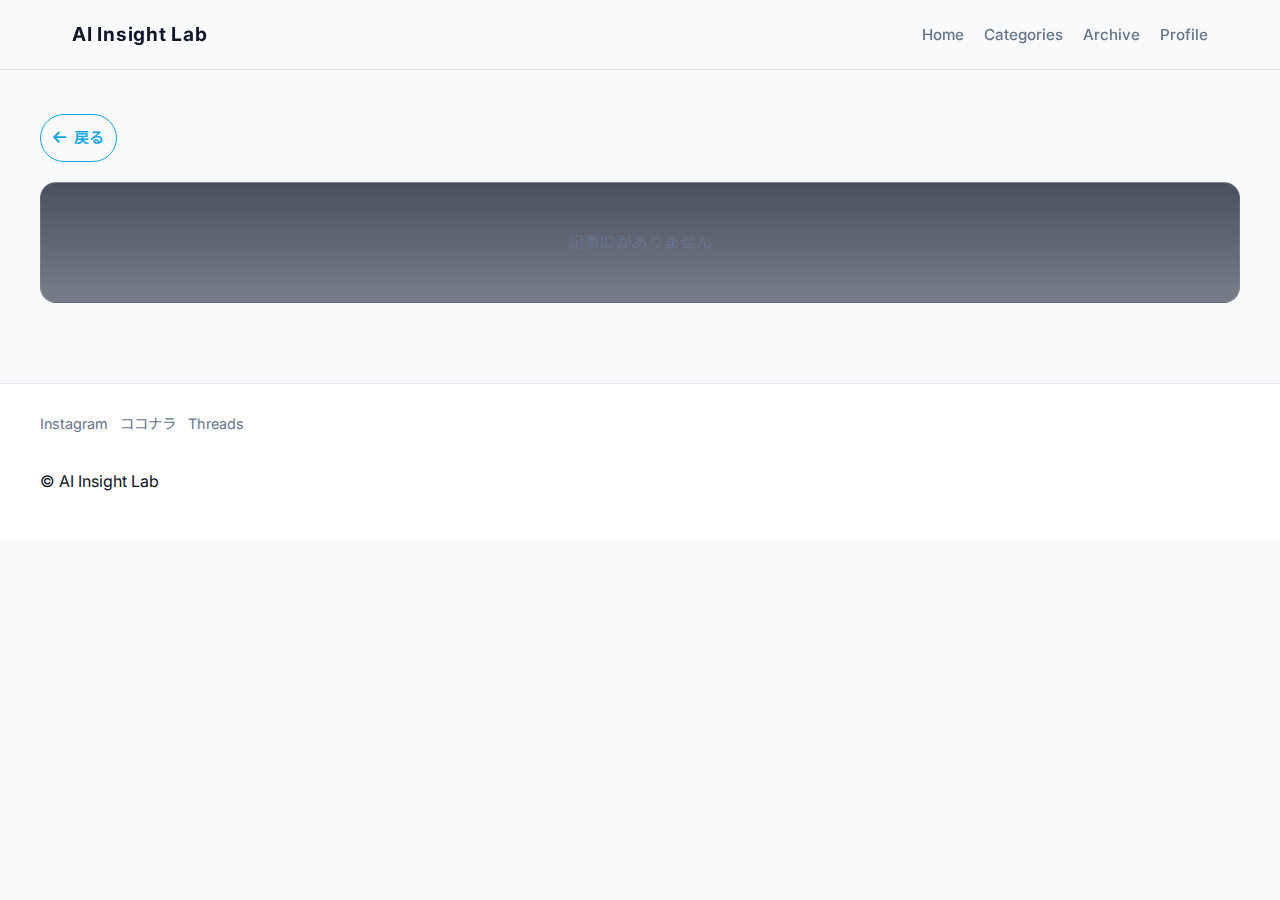
<file: post.html>
<!doctype html>
<html lang="ja">
<head>
  <meta charset="utf-8" />
  <meta name="viewport" content="width=device-width,initial-scale=1" />
  <title>記事 | AI Insight Lab</title>

  <link rel="preconnect" href="https://fonts.googleapis.com" />
  <link rel="preconnect" href="https://fonts.gstatic.com" crossorigin />
  <link
    href="https://fonts.googleapis.com/css2?family=Inter:wght@400;500;600;700&family=Noto+Sans+JP:wght@400;500;700&display=swap"
    rel="stylesheet"
  />
  <link
    rel="stylesheet"
    href="https://cdn.jsdelivr.net/npm/@fortawesome/fontawesome-free@6.5.2/css/all.min.css"
  />
  <link rel="stylesheet" href="/style.css">

  <!-- 記事本文だけ、追加の見た目を整える（Genspark風） -->
  <style>
    .post-wrap { display: grid; gap: 16px; }
    .post-topbar { display:flex; align-items:center; gap:12px; color: var(--muted, #64748b); }
    .post-topbar a { text-decoration:none; }
    .post-hero {
      padding: 18px 18px;
      border-radius: 16px;
      border: 1px solid rgba(148,163,184,.25);
      background: linear-gradient(180deg, rgba(15,23,42,.75), rgba(15,23,42,.55));
    }
    .post-title { margin: 0; font-size: 24px; letter-spacing: .2px; }
    .post-meta { margin-top: 10px; display:flex; gap:12px; flex-wrap:wrap; color:#94a3b8; font-size: 13px; }
    .post-eyecatch { width:100%; border-radius: 14px; margin-top: 14px; border:1px solid rgba(148,163,184,.25); overflow:hidden; }
    .post-eyecatch img { width:100%; display:block; }
    .post-prose {
      padding: 18px;
      border-radius: 16px;
      border: 1px solid rgba(148,163,184,.25);
      background: rgba(2,6,23,.35);
      line-height: 1.9;
    }
    .post-prose h2 { margin: 18px 0 10px; font-size: 20px; }
    .post-prose h3 { margin: 16px 0 8px; font-size: 16px; color:#e2e8f0; }
    .post-prose p { margin: 10px 0; color:#e2e8f0; }
    .post-prose a { color: #38bdf8; text-decoration: none; }
    .post-prose a:hover { text-decoration: underline; }
    .post-prose ul { margin: 10px 0 10px 22px; }
    .post-prose li { margin: 6px 0; }
    .post-prose hr { border: 0; height: 1px; background: rgba(148,163,184,.25); margin: 18px 0; }
    .post-prose blockquote {
      margin: 14px 0;
      padding: 12px 14px;
      border-left: 3px solid rgba(56,189,248,.8);
      background: rgba(56,189,248,.12);
      border-radius: 12px;
      color:#e2e8f0;
    }
  </style>
</head>

<body>
  <header>
    <div class="header-inner">
      <a class="logo" href="index.html">AI Insight Lab</a>
      <nav aria-label="メインナビゲーション">
        <ul class="nav-links">
          <li><a href="index.html">Home</a></li>
          <li><a href="categories.html">Categories</a></li>
          <li><a href="archive.html">Archive</a></li>
          <li><a href="profile.html">Profile</a></li>
        </ul>
      </nav>
      <button class="menu-toggle" aria-label="メニューを開閉" aria-expanded="false">
        <i class="fa-solid fa-bars"></i>
      </button>
    </div>
    <div class="mobile-nav" aria-label="モバイルナビゲーション">
      <a href="index.html">Home</a>
      <a href="categories.html">Categories</a>
      <a href="archive.html">Archive</a>
      <a href="profile.html">Profile</a>
    </div>
  </header>

  <main>
    <div class="container">
      <div class="post-wrap">
        <div class="post-topbar">
          <a class="button secondary" href="index.html" style="padding:10px 12px;">
            <i class="fa-solid fa-arrow-left"></i> 戻る
          </a>
          <span class="status-text" id="post-status"></span>
        </div>

        <article id="post" class="post-hero" aria-live="polite">
          <div class="status-text">
            <div class="loader" role="status" aria-label="読み込み中"></div>
          </div>
        </article>
      </div>
    </div>
  </main>

  <footer>
    <div class="footer-inner">
      <div class="footer-links">
        <a href="https://www.instagram.com/" target="_blank" rel="noopener">Instagram</a>
        <a href="https://coconala.com/" target="_blank" rel="noopener">ココナラ</a>
        <a href="https://www.threads.net/" target="_blank" rel="noopener">Threads</a>
      </div>
      <p class="footer-copy">&copy; <span data-current-year></span> AI Insight Lab</p>
    </div>
  </footer>
  <script>
    async function loadPost(id) {
      const r = await fetch("/api/posts", { cache: "no-store" });
      if (!r.ok) throw new Error("Failed to fetch /api/posts");
      const data = await r.json();
      const posts = data.posts || [];
      return posts.find(p => p.id === id) || null;
    }

    function escapeHtml(s) {
      return String(s ?? "")
        .replaceAll("&", "&amp;")
        .replaceAll("<", "&lt;")
        .replaceAll(">", "&gt;")
        .replaceAll('"', "&quot;")
        .replaceAll("'", "&#39;");
    }

    function fmtDate(iso) {
      try {
        return new Date(iso).toLocaleDateString("ja-JP");
      } catch {
        return iso || "";
      }
    }

    (async () => {
      const params = new URLSearchParams(location.search);
      const id = params.get("id");
      const el = document.getElementById("post");
      const status = document.getElementById("post-status");

      if (!id) {
        el.innerHTML = `<p class="status-text">記事IDがありません</p>`;
        return;
      }

      try {
        const p = await loadPost(id);
        if (!p) {
          el.innerHTML = `<p class="status-text">記事が見つかりません</p>`;
          return;
        }

        document.title = `${p.title || "記事"} | AI Insight Lab`;

        el.innerHTML = `
          <h1 class="post-title">${escapeHtml(p.title)}</h1>
          <div class="post-meta">
            <span><i class="fa-regular fa-calendar"></i> ${escapeHtml(fmtDate(p.publishedAt))}</span>
            ${p.categoryId ? `<span><i class="fa-solid fa-hashtag"></i> ${escapeHtml(p.categoryId)}</span>` : ""}
          </div>

          ${p.eyecatchUrl ? `
            <div class="post-eyecatch">
              <img src="${escapeHtml(p.eyecatchUrl)}" alt="" />
            </div>
          ` : ""}

          <div class="post-prose">
            ${p.content ? p.content : "<p>本文がまだ設定されていません</p>"}
          </div>
        `;

        if (status) status.textContent = "";
      } catch (e) {
        el.innerHTML = `<p class="status-text">読み込みに失敗しました</p>`;
        if (status) status.textContent = String(e);
      }
    })();
  </script>
</body>
</html>
</file>
<file: style.css>
:root {
  --color-bg: #f8fafc;
  --color-surface: #ffffff;
  --color-text: #0b1120;
  --color-muted: #64748b;
  --color-accent: #38bdf8;
  --color-accent-dark: #0ea5e9;
  --color-border: #e2e8f0;
  --color-header: #0f172a;
  --font-base: "Inter", "Noto Sans JP", sans-serif;
  --radius-md: 16px;
  --radius-sm: 10px;
  --shadow-sm: 0 10px 30px rgba(15, 23, 42, 0.08);
  --shadow-md: 0 20px 45px rgba(15, 23, 42, 0.12);
  --transition-base: all 0.3s ease;
  --max-width: 1200px;
}

* {
  box-sizing: border-box;
}

html,
body {
  margin: 0;
  padding: 0;
  font-family: var(--font-base);
  background: var(--color-bg);
  color: var(--color-text);
  line-height: 1.7;
}

a {
  color: inherit;
  text-decoration: none;
}

a:hover {
  color: var(--color-accent);
}

img {
  max-width: 100%;
  display: block;
}

.visually-hidden {
  position: absolute;
  width: 1px;
  height: 1px;
  padding: 0;
  margin: -1px;
  overflow: hidden;
  clip: rect(0, 0, 0, 0);
  white-space: nowrap;
  border: 0;
}

header {
  position: sticky;
  top: 0;
  z-index: 100;
  background: rgba(248, 250, 252, 0.9);
  backdrop-filter: blur(12px);
  border-bottom: 1px solid var(--color-border);
}

.header-inner {
  max-width: var(--max-width);
  margin: 0 auto;
  padding: 18px 20px;
  display: flex;
  align-items: center;
  justify-content: space-between;
}

.logo {
  font-size: 1.2rem;
  font-weight: 700;
  color: var(--color-header);
  letter-spacing: 0.04em;
}

nav {
  display: none;
}

.nav-links {
  list-style: none;
  padding: 0;
  margin: 0;
  display: flex;
  gap: 20px;
}

.nav-links a {
  font-size: 0.95rem;
  font-weight: 500;
  color: var(--color-muted);
  transition: var(--transition-base);
}

.nav-links a:hover,
.nav-links a:focus,
.nav-links a.is-active {
  color: var(--color-accent-dark);
}

.menu-toggle {
  background: var(--color-header);
  color: #fff;
  border: none;
  border-radius: 50%;
  width: 40px;
  height: 40px;
  display: flex;
  align-items: center;
  justify-content: center;
  font-size: 1.2rem;
  cursor: pointer;
}

.mobile-nav {
  display: none;
  padding: 0 20px 20px;
}

.mobile-nav.open {
  display: block;
}

.mobile-nav a {
  display: block;
  padding: 12px 0;
  border-bottom: 1px solid var(--color-border);
  font-weight: 600;
  color: var(--color-muted);
}

.mobile-nav a.is-active {
  color: var(--color-accent-dark);
}

main {
  padding: 20px;
}

.container {
  max-width: var(--max-width);
  margin: 0 auto;
}

.section-header {
  display: flex;
  align-items: flex-end;
  justify-content: space-between;
  margin-bottom: 16px;
}

.section-header h2 {
  margin: 0;
  font-size: 1.4rem;
  letter-spacing: 0.02em;
}

.section-header a {
  font-size: 0.85rem;
  color: var(--color-accent-dark);
}

.hero {
  background: linear-gradient(135deg, rgba(56, 189, 248, 0.15), rgba(14, 165, 233, 0.1));
  border-radius: var(--radius-md);
  padding: 28px;
  margin-bottom: 28px;
  box-shadow: var(--shadow-sm);
}

.hero h1 {
  margin: 0 0 12px;
  font-size: 1.8rem;
  line-height: 1.4;
}

.hero p {
  margin: 0 0 20px;
  color: var(--color-muted);
  font-size: 0.97rem;
}

.hero-actions {
  display: flex;
  gap: 12px;
  flex-wrap: wrap;
}

.button {
  display: inline-flex;
  align-items: center;
  gap: 8px;
  padding: 12px 20px;
  border-radius: 999px;
  border: 1px solid var(--color-accent-dark);
  font-weight: 600;
  font-size: 0.95rem;
  transition: var(--transition-base);
}

.button.primary {
  background: var(--color-accent-dark);
  color: #fff;
}

.button.primary:hover {
  box-shadow: var(--shadow-sm);
  transform: translateY(-2px);
}

.button.secondary {
  color: var(--color-accent-dark);
  background: transparent;
}

.select-control {
  padding: 12px 16px;
  border-radius: var(--radius-sm);
  border: 1px solid var(--color-border);
  font-family: var(--font-base);
  font-size: 0.9rem;
  background: var(--color-surface);
  color: var(--color-text);
  transition: var(--transition-base);
}

.select-control:focus {
  border-color: var(--color-accent);
  box-shadow: 0 0 0 4px rgba(56, 189, 248, 0.12);
  outline: none;
}

.card-grid {
  display: grid;
  grid-template-columns: 1fr;
  gap: 16px;
}

.article-card {
  background: var(--color-surface);
  border-radius: var(--radius-md);
  padding: 20px;
  box-shadow: var(--shadow-sm);
  border: 1px solid transparent;
  transition: var(--transition-base);
}

.article-card:hover {
  border-color: var(--color-accent);
  transform: translateY(-4px);
}

.article-meta {
  display: flex;
  flex-wrap: wrap;
  gap: 10px;
  align-items: center;
  margin-bottom: 12px;
  font-size: 0.82rem;
  color: var(--color-muted);
}

.article-title {
  margin: 0 0 10px;
  font-size: 1.1rem;
}

.article-summary {
  margin: 0;
  color: var(--color-muted);
  font-size: 0.95rem;
}

.category-badge {
  display: inline-flex;
  align-items: center;
  gap: 6px;
  padding: 4px 12px;
  border-radius: 999px;
  font-size: 0.78rem;
  font-weight: 600;
  background: rgba(56, 189, 248, 0.12);
  color: var(--color-accent-dark);
}

.badge-grid {
  display: flex;
  flex-wrap: wrap;
  gap: 12px;
}

.badge-grid a {
  padding: 10px 16px;
  border-radius: 999px;
  background: rgba(15, 23, 42, 0.08);
  font-weight: 600;
  font-size: 0.85rem;
  color: var(--color-header);
  transition: var(--transition-base);
}

.badge-grid a:hover,
.badge-grid a.is-active {
  background: var(--color-header);
  color: #fff;
}

.archive-group {
  margin-bottom: 24px;
}

.archive-group h3 {
  margin-bottom: 12px;
  font-size: 1.1rem;
}

.archive-list {
  padding: 0;
  margin: 0;
  list-style: none;
  border: 1px solid var(--color-border);
  border-radius: var(--radius-md);
  overflow: hidden;
}

.archive-list li {
  border-bottom: 1px solid var(--color-border);
}

.archive-list li:last-child {
  border-bottom: none;
}

.archive-list a {
  display: block;
  padding: 14px 18px;
  background: #fff;
  transition: var(--transition-base);
}

.archive-list a strong {
  display: block;
  margin-bottom: 6px;
  font-size: 1rem;
}

.archive-list a .article-meta {
  margin-bottom: 0;
}

.archive-list a:hover {
  background: rgba(56, 189, 248, 0.1);
}

.profile-card {
  background: var(--color-surface);
  padding: 28px;
  border-radius: var(--radius-md);
  box-shadow: var(--shadow-md);
}

.profile-header {
  display: flex;
  flex-direction: column;
  align-items: center;
  gap: 16px;
  margin-bottom: 20px;
}

.profile-image {
  width: 120px;
  height: 120px;
  border-radius: 50%;
  background: rgba(56, 189, 248, 0.15);
  display: flex;
  align-items: center;
  justify-content: center;
  color: var(--color-accent-dark);
  font-size: 2rem;
  font-weight: 700;
}

.profile-links {
  display: flex;
  gap: 12px;
}

.profile-links a {
  padding: 12px 16px;
  border-radius: var(--radius-sm);
  border: 1px solid var(--color-border);
  font-weight: 600;
  font-size: 0.9rem;
  display: inline-flex;
  align-items: center;
  gap: 8px;
}

.profile-section {
  margin-bottom: 24px;
}

.profile-section h3 {
  margin-bottom: 12px;
  font-size: 1rem;
  text-transform: uppercase;
  letter-spacing: 0.08em;
  color: var(--color-muted);
}

footer {
  margin-top: 40px;
  border-top: 1px solid var(--color-border);
  padding: 28px 20px;
  background: #fff;
}

.footer-inner {
  max-width: var(--max-width);
  margin: 0 auto;
  display: flex;
  flex-direction: column;
  gap: 16px;
}

.footer-links {
  display: flex;
  gap: 12px;
  flex-wrap: wrap;
}

.footer-links a {
  font-size: 0.9rem;
  color: var(--color-muted);
}

.status-text {
  text-align: center;
  color: var(--color-muted);
  margin: 28px auto;
}

.loader {
  width: 48px;
  height: 48px;
  border: 3px solid rgba(56, 189, 248, 0.2);
  border-top-color: var(--color-accent-dark);
  border-radius: 50%;
  animation: spin 1s linear infinite;
  margin: 0 auto;
}

@keyframes spin {
  to {
    transform: rotate(360deg);
  }
}

@media (min-width: 768px) {
  header {
    backdrop-filter: blur(18px);
  }

  .header-inner {
    padding: 18px 32px;
  }

  nav {
    display: block;
  }

  .menu-toggle,
  .mobile-nav {
    display: none;
  }

  main {
    padding: 40px 32px;
  }

  .hero {
    padding: 48px;
  }

  .hero h1 {
    font-size: 2.4rem;
  }

  .card-grid {
    grid-template-columns: repeat(2, minmax(0, 1fr));
  }

  .profile-header {
    flex-direction: row;
    align-items: center;
  }

  .profile-image {
    width: 140px;
    height: 140px;
    font-size: 2.4rem;
  }

  .profile-links {
    justify-content: flex-start;
  }
}

@media (min-width: 1024px) {
  .card-grid {
    grid-template-columns: repeat(3, minmax(0, 1fr));
  }

  .layout-split {
    display: grid;
    grid-template-columns: 280px 1fr;
    gap: 28px;
  }

  .layout-split .sticky-section {
    position: sticky;
    top: 100px;
    align-self: start;
  }

  .layout-split .sticky-section .badge-grid {
    flex-direction: column;
  }

  .profile-card {
    padding: 36px 44px;
  }
}
</file>
